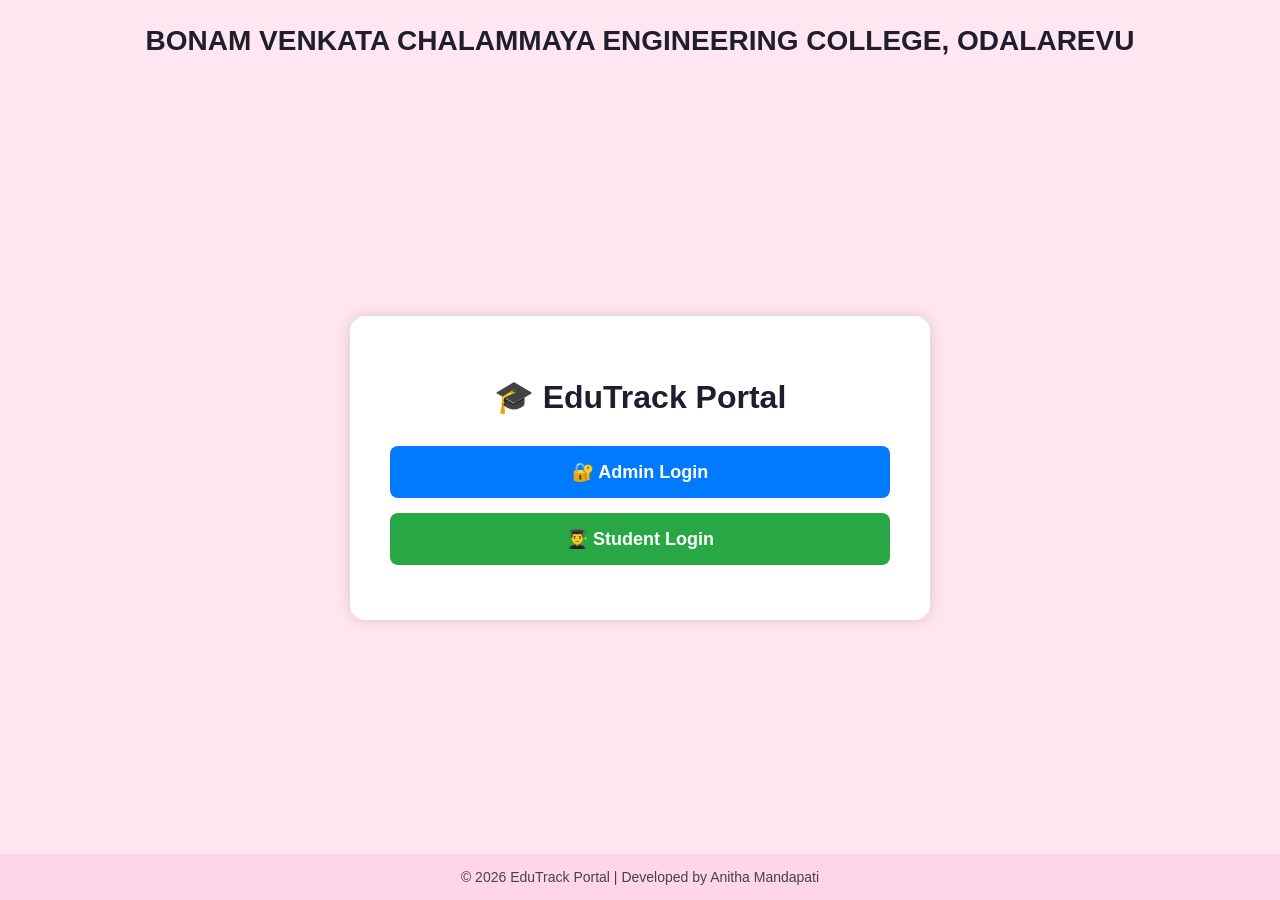
<file: templates/index.html>
<!DOCTYPE html>
<html>

<head>

    <title>EduTrack Portal</title>

    <style>

        body{
            font-family: Arial, sans-serif;
            background:#ffe6f0;
            margin:0;
            min-height:100vh;
            display:flex;
            flex-direction:column;
        }

        .college-name{
            text-align:center;
            font-size:28px;
            font-weight:bold;
            color:#1e1e2f;
            padding:25px 10px;
        }

        .main-container{
            flex:1;
            display:flex;
            justify-content:center;
            align-items:center;
        }

        .container{
            background:white;
            padding:40px;
            border-radius:15px;
            text-align:center;
            box-shadow:0 0 15px rgba(0,0,0,0.15);
            width:500px;
        }

        h1{
            color:#1e1e2f;
            margin-bottom:10px;
        }

        .description{
            color:gray;
            margin-bottom:30px;
        }

        .btn{
            display:block;
            width:100%;
            padding:15px;
            margin:15px 0;
            text-decoration:none;
            color:white;
            border-radius:8px;
            font-size:18px;
            font-weight:bold;
            box-sizing:border-box;
        }

        .admin{
            background:#007bff;
        }

        .student{
            background:#28a745;
        }

        .admin:hover{
            background:#0056b3;
        }

        .student:hover{
            background:#1f7a33;
        }

        .footer{
            text-align:center;
            padding:15px;
            font-size:14px;
            color:#444;
            background:#ffd6e7;
        }

    </style>

</head>

<body>

    <div class="college-name">
        BONAM VENKATA CHALAMMAYA ENGINEERING COLLEGE, ODALAREVU
    </div>

    <div class="main-container">

        <div class="container">

            <h1>🎓 EduTrack Portal</h1>

            <p class="description">
                
            </p>

            <a href="/login-page" class="btn admin">
                🔐 Admin Login
            </a>

            <a href="/student-login" class="btn student">
                👨‍🎓 Student Login
            </a>

        </div>

    </div>

    <div class="footer">
        © 2026 EduTrack Portal | Developed by Anitha Mandapati
    </div>

</body>

</html>
</file>
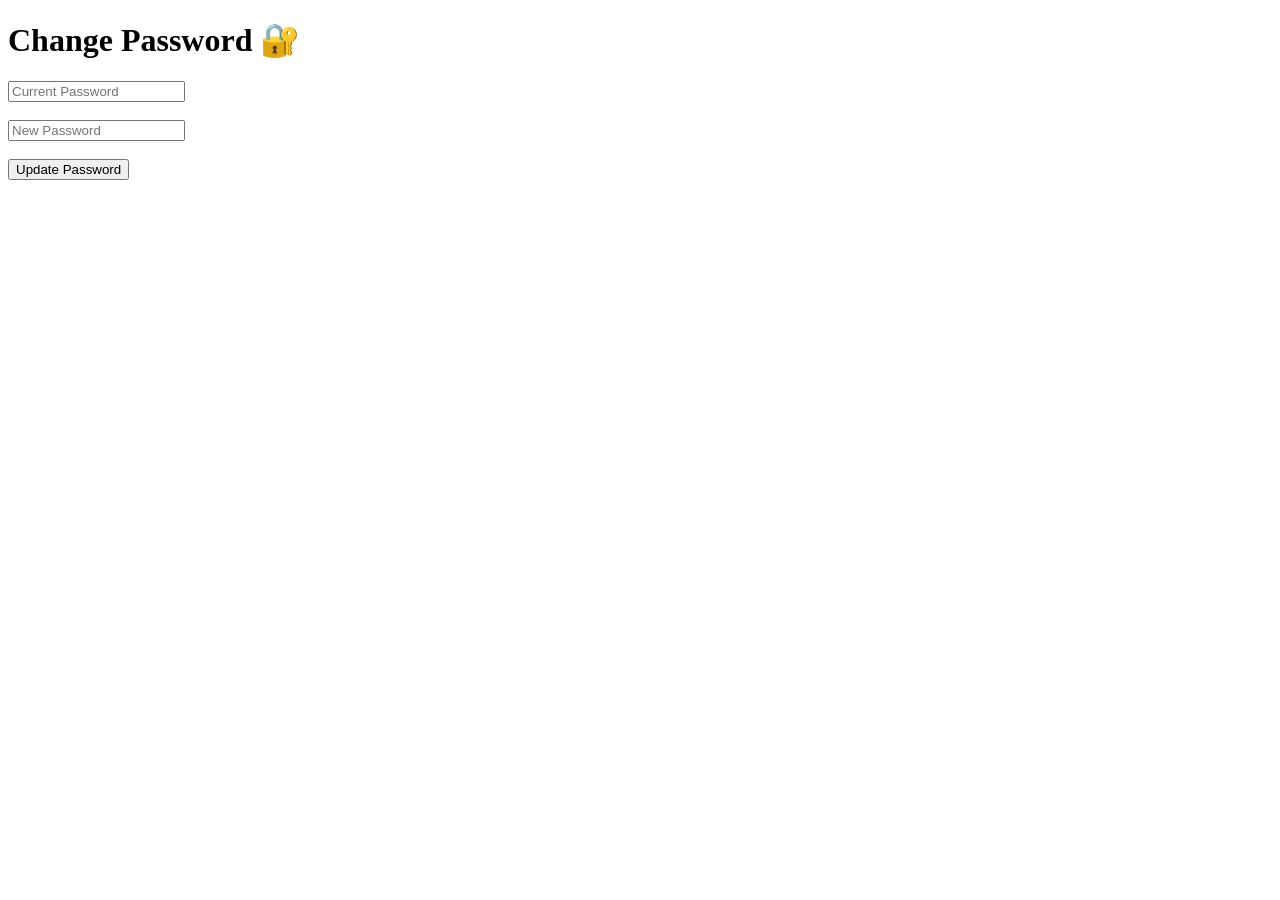
<file: templates/change_password.html>
<!DOCTYPE html>
<html>

<head>
    <title>Change Password</title>
</head>

<body>

    <h1>Change Password 🔐</h1>

    <form action="/update-password" method="POST">

        <input
            type="password"
            name="current_password"
            placeholder="Current Password"
            required>

        <br><br>

        <input
            type="password"
            name="new_password"
            placeholder="New Password"
            required>

        <br><br>

        <button type="submit">
            Update Password
        </button>

    </form>

</body>

</html>
</file>
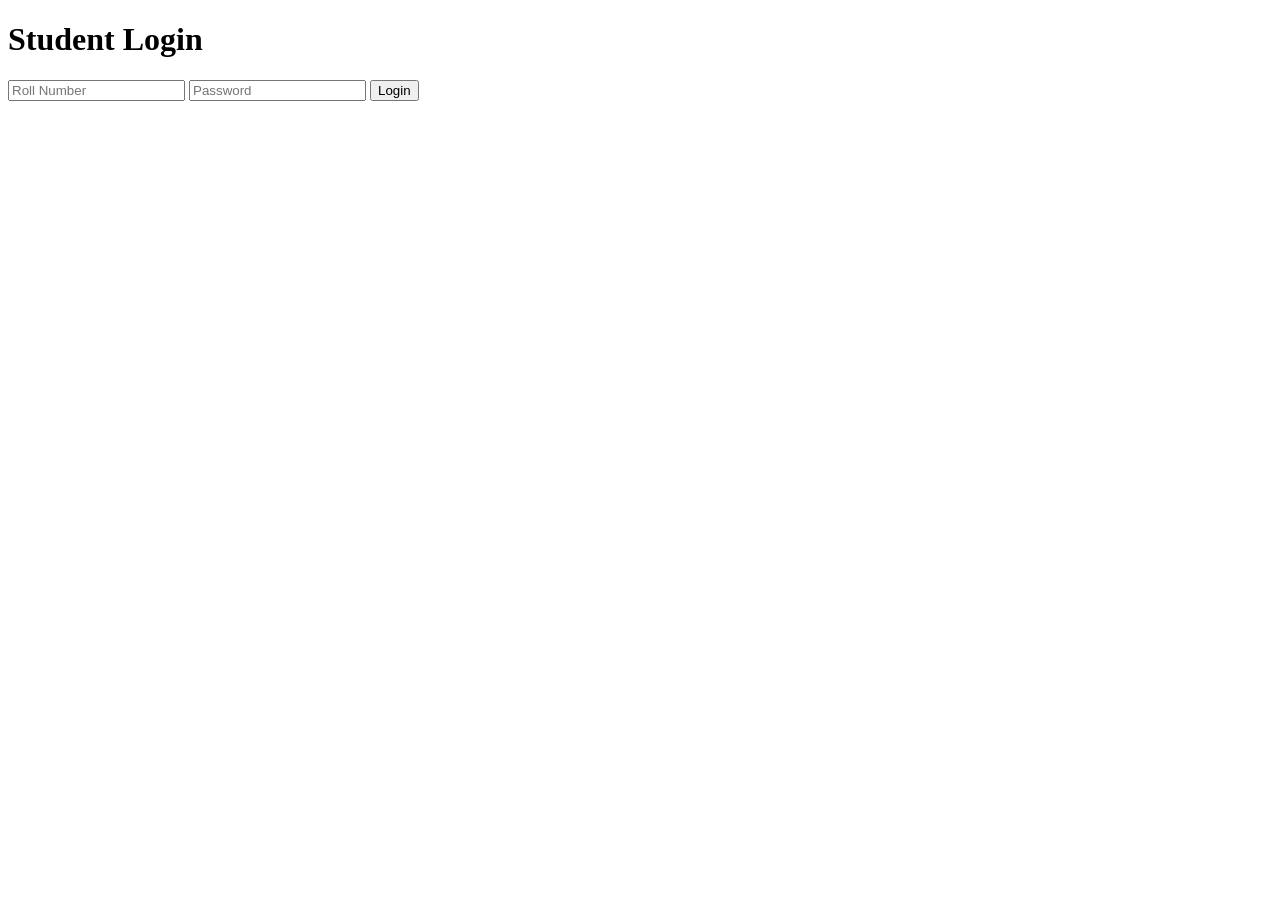
<file: templates/student_login.html>
<!DOCTYPE html>
<html>

<head>
    <title>Student Login</title>
</head>

<body>

<h1>Student Login</h1>

<form action="/student-auth" method="POST">

    <input type="text"
           name="rollno"
           placeholder="Roll Number"
           required>

    <input type="password"
           name="password"
           placeholder="Password"
           required>

    <button type="submit">
        Login
    </button>

</form>

</body>
</html>
</file>
